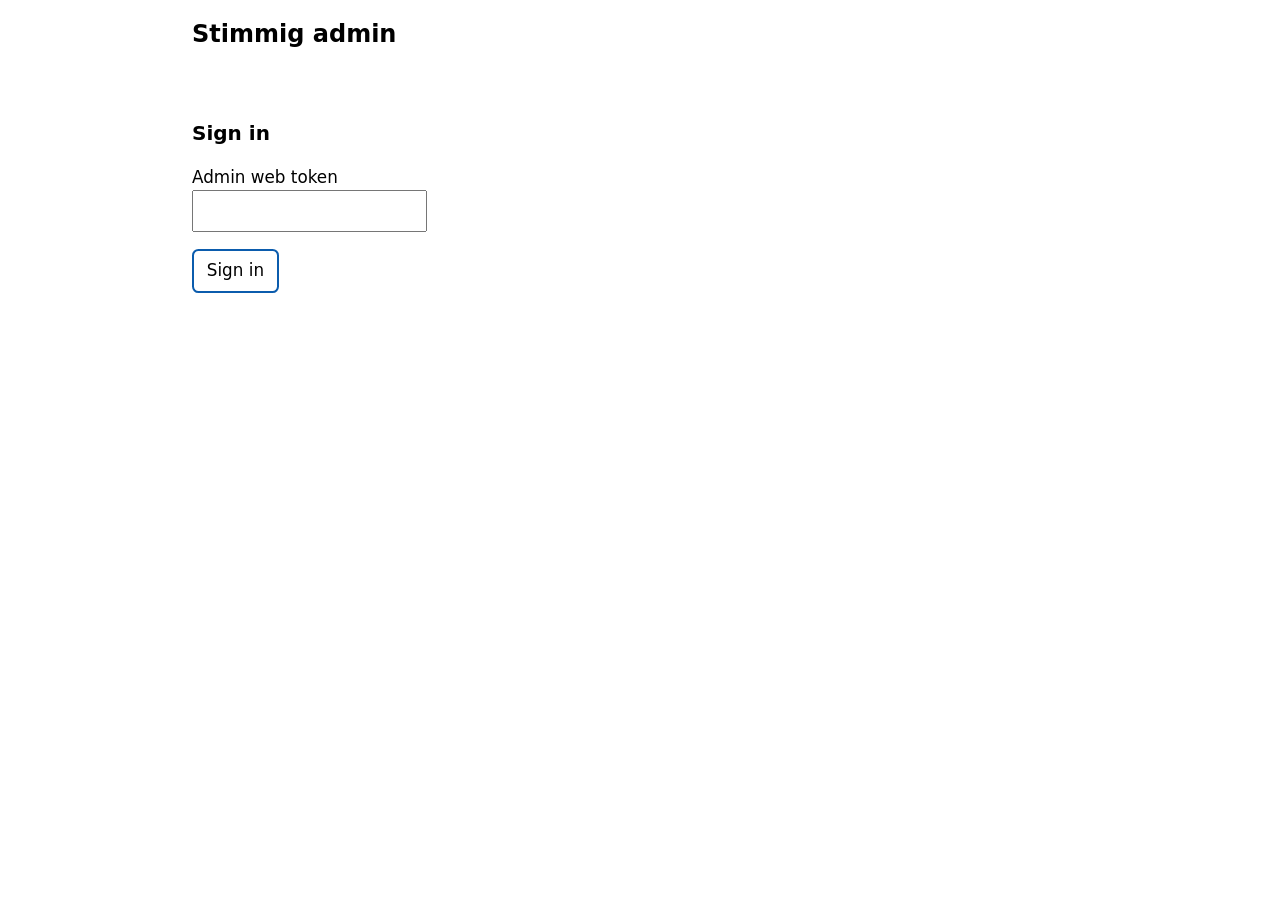
<file: admin/static/index.html>
<!doctype html>
<html lang="en">
<head>
<meta charset="utf-8">
<meta name="viewport" content="width=device-width, initial-scale=1">
<meta name="referrer" content="no-referrer">
<title>Stimmig admin</title>
<link rel="stylesheet" href="style.css">
</head>
<body>
<header><h1>Stimmig admin</h1><button type="button" id="signout" hidden>Sign out</button></header>
<main>
  <p id="status" role="status" aria-live="polite"></p>
  <p id="error" role="alert" hidden></p>

  <section id="login" hidden aria-labelledby="login-h">
    <h2 id="login-h">Sign in</h2>
    <label for="token">Admin web token</label>
    <input id="token" type="password" autocomplete="off">
    <p><button type="button" id="signin">Sign in</button></p>
  </section>

  <div id="app" hidden>
    <section aria-labelledby="list-h">
      <h2 id="list-h">Elections</h2>
      <table>
        <thead><tr><th>Title</th><th>Registrar</th><th>ID</th></tr></thead>
        <tbody id="elections"></tbody>
      </table>
    </section>

    <section id="detail" hidden aria-labelledby="detail-h">
      <h2 id="detail-h">Election</h2>
      <dl id="facts"></dl>
      <div class="actions" id="steps"></div>
      <div id="roll-box" hidden>
        <label for="voters">Voters, one per line: an email address, or oidc:&lt;issuer&gt;#&lt;sub&gt;</label>
        <textarea id="voters" rows="8" spellcheck="false"></textarea>
        <p><button type="button" id="roll">Publish the roll and open the registration</button></p>
      </div>
      <p id="winners"></p>
    </section>

    <section aria-labelledby="new-h">
      <h2 id="new-h">New election</h2>
      <label for="definition">Definition (JSON, as for <code>stimmig admin create</code>)</label>
      <textarea id="definition" rows="16" spellcheck="false"></textarea>
      <div class="actions">
        <button type="button" id="preview">Check</button>
        <button type="button" id="create">Create the election</button>
      </div>
    </section>
  </div>
</main>
<script src="app.js"></script>
</body>
</html>
</file>
<file: admin/static/style.css>
:root { color-scheme: light dark; --accent: #0b5cad; }
@media (prefers-color-scheme: dark) { :root { --accent: #8ec5ff; } }
body { font: 1.05rem/1.5 system-ui, sans-serif; max-width: 42rem; margin: 0 auto; padding: 1rem; }
header { display: flex; flex-wrap: wrap; justify-content: space-between; align-items: center; gap: .5rem; }
h1 { font-size: 1.5rem; margin: 0; }
h2 { font-size: 1.25rem; }
h3 { font-size: 1.05rem; margin-bottom: .25rem; }
button, input, a { font: inherit; }
button { min-height: 2.75rem; min-width: 2.75rem; padding: .4rem .8rem; border: 2px solid var(--accent); border-radius: .4rem; background: transparent; color: inherit; cursor: pointer; }
button:focus-visible, a:focus-visible, input:focus-visible, li:focus-visible { outline: 3px solid var(--accent); outline-offset: 2px; }
button[aria-pressed="true"] { background: var(--accent); color: Canvas; }
button:disabled { opacity: .5; cursor: default; }
#error { border-left: .4rem solid #c62828; padding: .5rem .75rem; }
#status { font-weight: 600; min-height: 1.5em; overflow-wrap: anywhere; }
ol, ul { padding-left: 0; list-style: none; }
#ranked li, #unranked li, #confirm-ranking li { display: flex; flex-wrap: wrap; align-items: center; gap: .4rem; padding: .4rem; margin: .3rem 0; border: 1px solid GrayText; border-radius: .4rem; }
#ranked li.tied { margin-top: -.3rem; border-top-style: dashed; }
#ranked li[draggable="true"] { cursor: grab; }
#ranked li.over { outline: 3px dashed var(--accent); }
.rank { font-weight: 700; min-width: 2.5rem; }
.name { flex: 1 1 8rem; }
label { display: block; margin-top: .75rem; }
input { padding: .4rem; max-width: 100%; }
section { margin: 1.5rem 0; }
textarea { display: block; width: 100%; box-sizing: border-box; font: .9rem/1.4 ui-monospace, monospace; padding: .4rem; }
table { border-collapse: collapse; width: 100%; }
th, td { text-align: left; padding: .3rem .5rem; border-bottom: 1px solid GrayText; overflow-wrap: anywhere; }
tr[tabindex] { cursor: pointer; }
tr[tabindex]:focus-visible { outline: 3px solid var(--accent); }
.actions { display: flex; flex-wrap: wrap; gap: .5rem; margin: .75rem 0; }
dl { display: grid; grid-template-columns: max-content 1fr; gap: .2rem 1rem; }
dd { margin: 0; overflow-wrap: anywhere; }
body { max-width: 56rem; }
</file>
